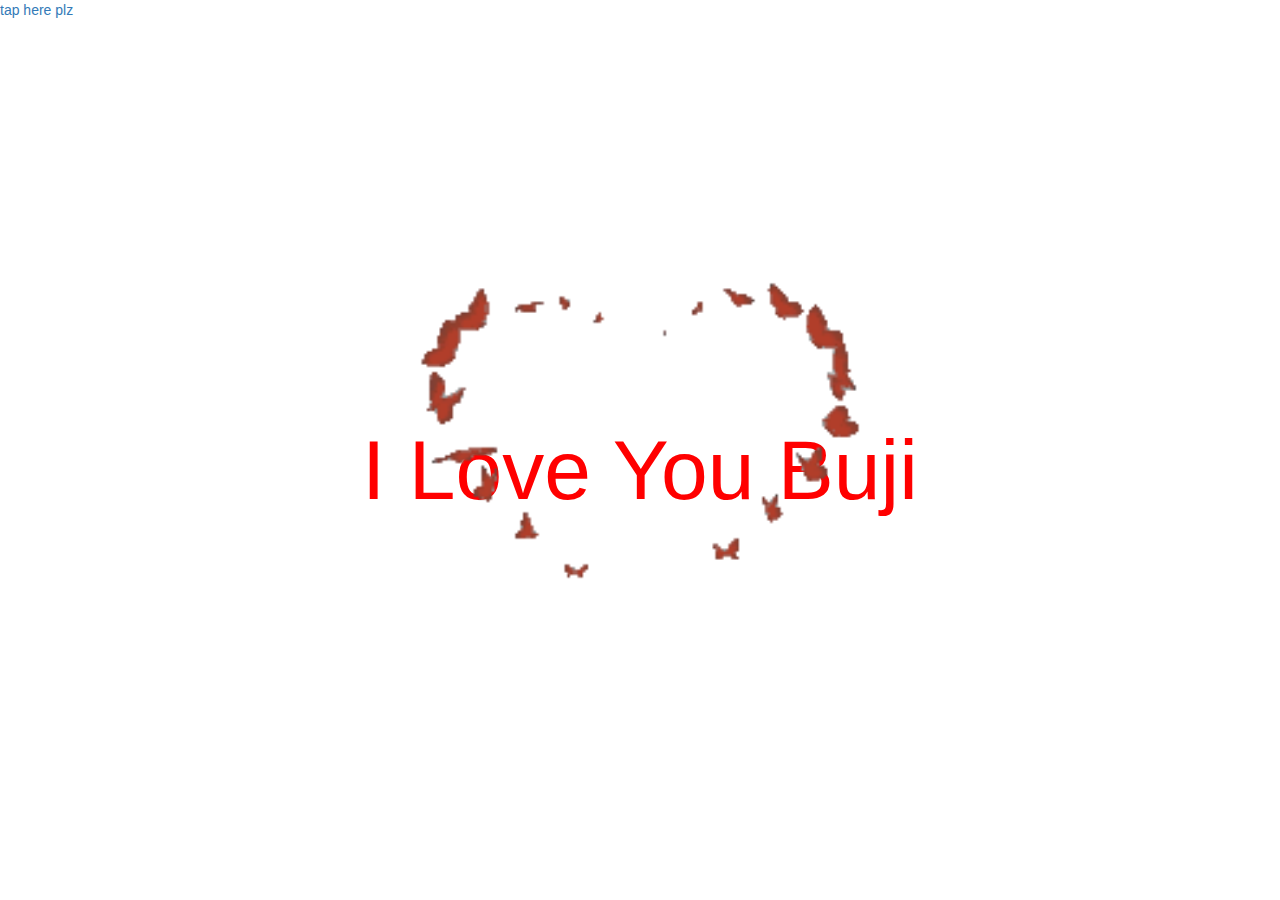
<file: buji/index.html>
<!DOCTYPE html>
<html>
    <head>
        <link rel="stylesheet" href="https://maxcdn.bootstrapcdn.com/bootstrap/3.4.1/css/bootstrap.min.css">
       <link rel="stylesheet" href="style.css">
        <body>
            <title>secret message</title>

            <h1>I Love You Buji </h1>
            <img src="butterfly-heart.gif" alt="butterfly">
            <div>
            <a href="tap.html">tap here plz</a>
        </div>
        </body>
    </head>
</html>
</file>
<file: buji/style.css>
h1{
    font-size: 600%;

color: red;
border-radius: 1em;
padding: 1em;
position: absolute;
top: 50%;
left: 50%;
margin-right: -50%;
transform: translate(-50%, -50%) }
img{
    
    height:600px;
    width: 600px;
   border-radius: 1em;
   padding: 1em;
   position: absolute;
   top: 50%;
   left: 50%;
   margin-right: -50%;
   transform: translate(-50%, -50%) 
}
div.absolute {
   text-align: end;
  }
</file>
